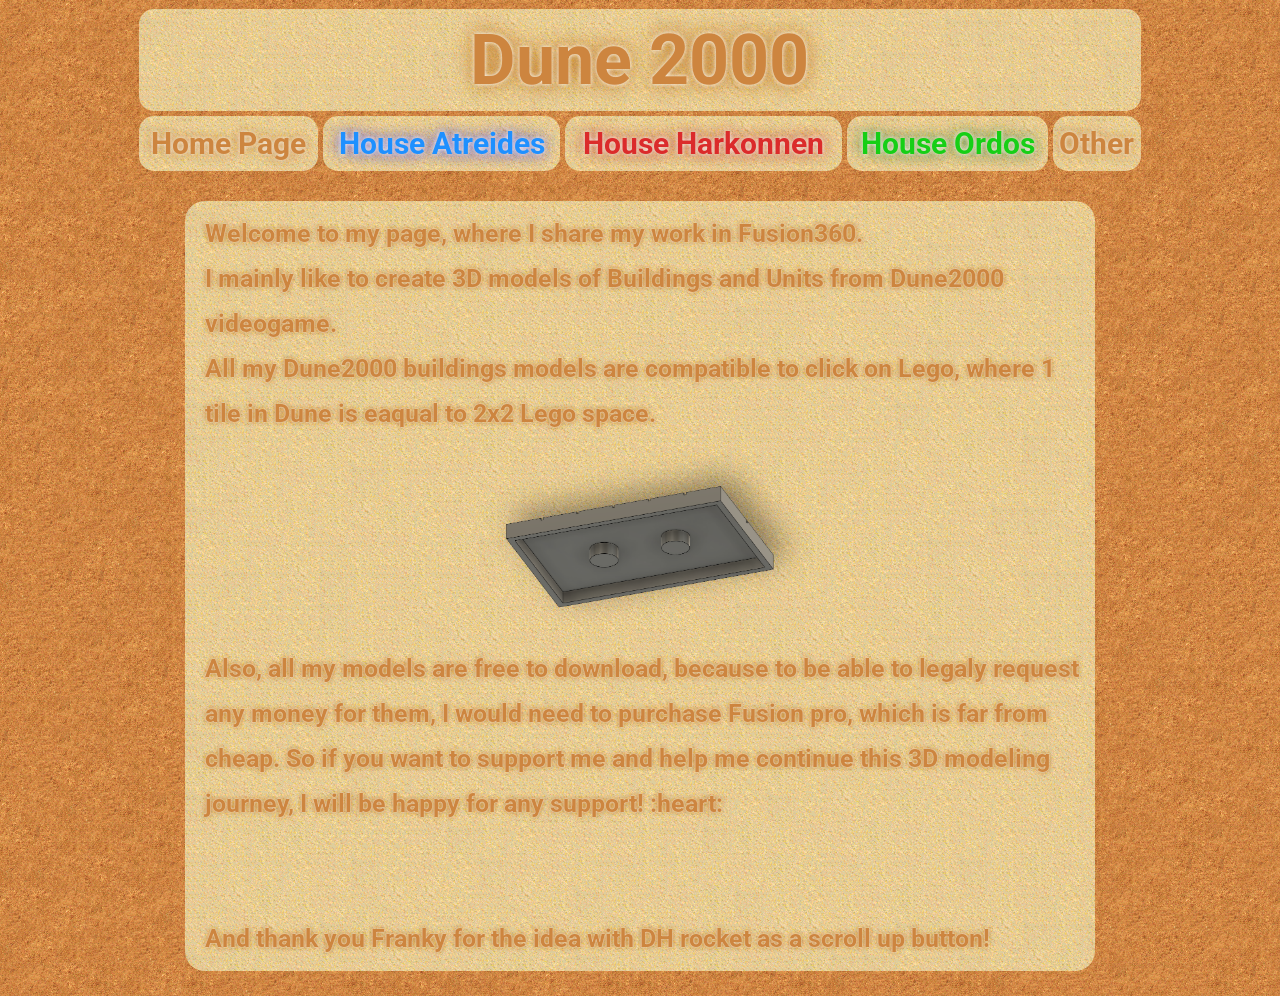
<file: index.html>
<!DOCTYPE HTML PUBLIC "-//W3C//DTD HTML 4.01 Transitional//EN">
<html>
<head>
    <!-- Google tag (gtag.js) -->
    <script async src="https://www.googletagmanager.com/gtag/js?id=G-M3KEWFPNG7"></script>
    <script>
        window.dataLayer = window.dataLayer || [];
        function gtag(){dataLayer.push(arguments);}
        gtag('js', new Date());

        gtag('config', 'G-M3KEWFPNG7');
    </script>

  <meta http-equiv="content-type" content="text/html; charset=windows-1250">
  <meta name="PMP main" content="PSPad editor, www.pspad.com">
  <title>My Dune2000 page</title>
  <link rel="stylesheet" href="styly.css">
</head>
<body>
    <table>
        <tr>
            <th colspan=5, class="dune_head">Dune 2000</th>
        </tr>
        <tr>
            <td><a href=index.html class="main_head">Home Page</a></td>
            <td><a href=Atreides.html class="atre_head">House Atreides</a></td>
            <td><a href=Harkonnen.html class="hark_head">House Harkonnen</a></td>
            <td><a href=Ordos.html class="ord_head">House Ordos</a></td>
            <td><a href=Other.html class="other_head">Other</a></td>
        </tr>
    </table>

    <main>
        <p class="home">Welcome to my page, where I share my work in Fusion360. <br>
            I mainly like to create 3D models of Buildings and Units from Dune2000 videogame.<br>
            All my Dune2000 buildings models are compatible to click on Lego, where 1 tile in Dune is eaqual to 2x2 Lego space.
        </p>
        <section style="text-align: center;">
            <img src="Pictures/model_bottom.png" style="width: 30%">
        </section>

        <p class="home"> Also, all my models are free to download, because to be able to legaly request any money for them, I would need to purchase Fusion pro, which is far from cheap.
            So if you want to support me and help me continue this 3D modeling journey, I will be happy for any support! :heart:
        <br><br><br>
        And thank you Franky for the idea with DH rocket as a scroll up button!
        </p>
    </main>
</body>
</html>
</file>
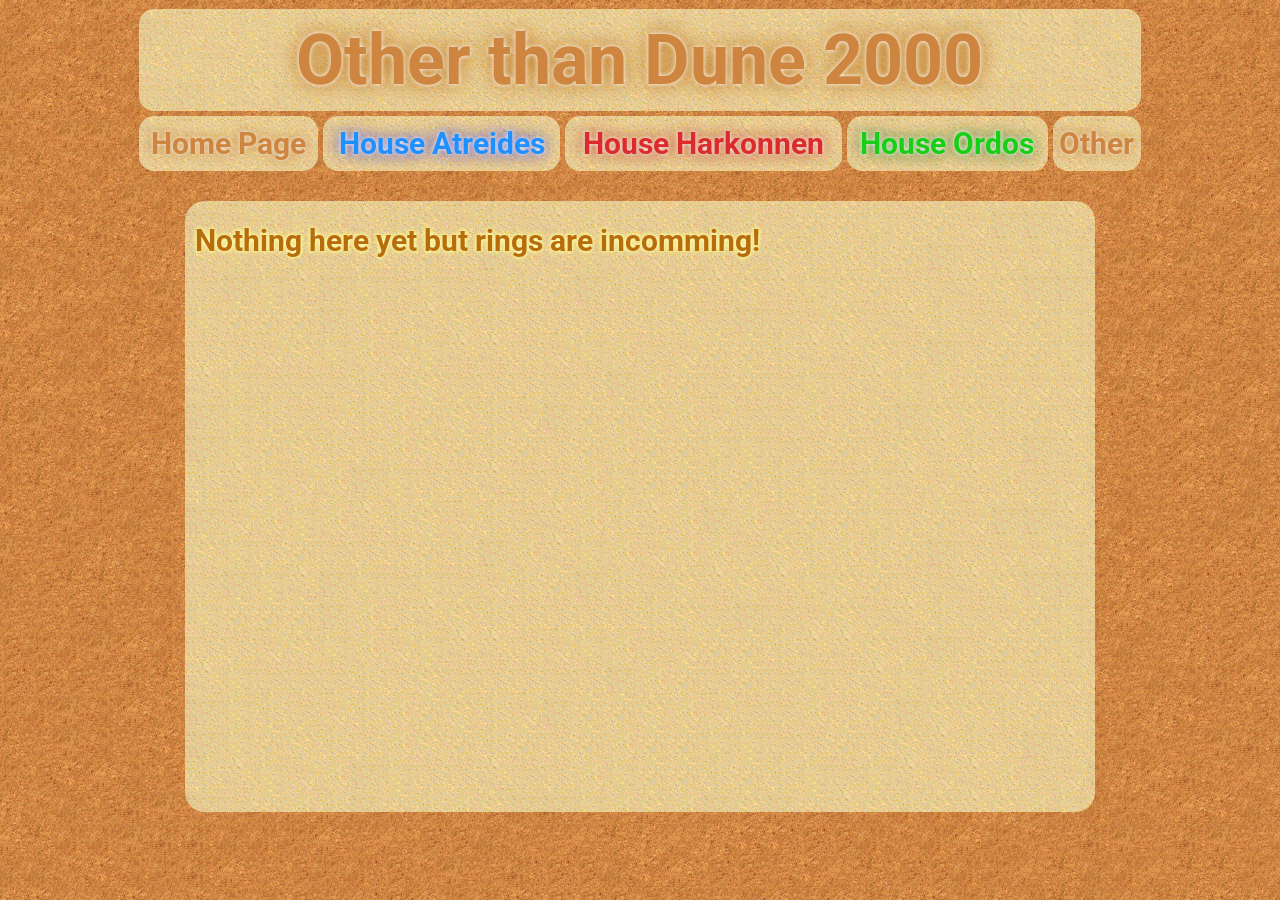
<file: Other.html>
<!DOCTYPE HTML PUBLIC "-//W3C//DTD HTML 4.01 Transitional//EN">
<html>
<head>
        <!-- Google tag (gtag.js) -->
    <script async src="https://www.googletagmanager.com/gtag/js?id=G-M3KEWFPNG7"></script>
    <script>
        window.dataLayer = window.dataLayer || [];
        function gtag(){dataLayer.push(arguments);}
        gtag('js', new Date());

        gtag('config', 'G-M3KEWFPNG7');
    </script>

  <meta http-equiv="content-type" content="text/html; charset=windows-1250">
  <meta name="PMP main" content="PSPad editor, www.pspad.com">
  <title>My Dune2000 page</title>
  <link rel="stylesheet" href="styly.css">
</head>
<body>
    <table>
        <tr>
            <th colspan=5 class="dune_head" id="ScrollToTop">Other than Dune 2000</th>
        </tr>
        <tr>
            <td><a href=index.html class="main_head">Home Page</a></td>
            <td><a href=Atreides.html class="atre_head">House Atreides</a></td>
            <td><a href=Harkonnen.html class="hark_head">House Harkonnen</a></td>
            <td><a href=Ordos.html class="ord_head">House Ordos</a></td>
            <td><a href=Other.html class="other_head">Other</a></td>
        </tr>
    </table>

    <main class="other">
        <h1>Nothing here yet but rings are incomming!</h1>
    </main>
    
</body>
</html>
</file>
<file: styly.css>
@import url('https://fonts.googleapis.com/css2?family=Roboto:wght@400;700&display=swap');

.shining_atre {
    box-shadow: 
		0 0 20px 15px rgba(5, 98, 238, 0.4);
	background: radial-gradient(ellipse, rgba(5, 98, 238, 0.3), transparent 1000%)
}
.shining_hark {
    box-shadow: 
        0 0 20px 15px rgba(218, 18, 18, 0.4);
	background: radial-gradient(ellipse, rgba(218, 18, 18, 0.3), transparent 1000%)
}
.shining_ord {
    box-shadow: 
        0 0 20px 15px rgba(5, 177, 5, 0.4);
	background: radial-gradient(ellipse, rgba(5, 177, 5, 0.3), transparent 1000%)
}
html { /*smooths jumps*/
    scroll-behavior: smooth;
	scroll-padding-top: 20px;
}
body { /*page background*/
	font-family: 'Roboto', sans-serif;
    background-image: url("Pictures/rock.png");
	background-repeat: repeat;
}
a { /*no underscore*/
	text-decoration: none;
}
.dune_head { /*Dune title*/
	font-size:70;
	color:Peru;
	font-weight: bold;
	text-shadow: 0 0 5px #ffffff, 0 0 20px #b6660a;
}
h { /*Orientation title*/
	font-size:30;
	color:Peru;
	font-weight: bold;
	text-shadow: 0 0 2px #ffffff, 0 0 5px #b6660a;
}
.atre_head, .hark_head, .ord_head, .main_head, .other_head{
	font-size: 30;
	font-weight: bold;
}
.atre_head {
	color: dodgerblue;
	text-shadow: 0 0 5px #ffffff, 0 0 15px #1014e7;
}
.atre_head:hover {
	text-shadow:
		0 0 5px #ffffff,
		0 0 15px #1014e7,
		0 0 40px #1014e7,
		0 0 50px #1014e7;
}
.hark_head {
	color: rgb(219, 43, 43);
	text-shadow: 0 0 5px #ffffff, 0 0 15px #af170c;
}
.hark_head:hover {
	text-shadow:
		0 0 5px #ffffff,
		0 0 15px #af170c,
		0 0 40px #af170c,
		0 0 40px #af170c,
		0 0 50px #af170c;
}
.ord_head {
	color: rgb(22, 207, 22);
	text-shadow: 0 0 5px #ffffff, 0 0 15px #07660b;
}
.ord_head:hover {
	text-shadow:
		0 0 5px #ffffff,
		0 0 15px #089e10,
		0 0 30px #089e10,
		0 0 50px #089e10,
		0 0 65px #089e10;
}
.main_head {
	color:Peru;
	text-shadow: 0 0 5px #ffffff, 0 0 10px #b6660a;
}
.other_head {
	color:Peru;
	text-shadow: 0 0 5px #ffffff, 0 0 10px #b6660a;
}
main { /*background of main section*/
	margin-left: 14%;
	margin-right: 14%;
	margin-top: 0%;
    background-image: url("Pictures/sand.png");
    border-radius: 20px;
  	min-height: 600px;
}
.atre, .hark, .ord, .other {
	padding-left: 10px;
	padding-right: 10px;
	padding-top: 1px;
	padding-bottom: 10px;
}
.atre { /*Atreides page style*/
	color: dodgerblue;
	text-shadow:
		0 0 5px #ffffff,
		0 0 10px #1014e7;
}
.hark { /*Harkonnen page style*/
	color: rgb(219, 43, 43);
	text-shadow:
		0 0 5px #ffffff,
		0 0 10px #af170c;
}
.ord { /*Ordos page style*/
	color: rgb(34, 153, 34);
	text-shadow:
		0 0 5px #ffffff,
		0 0 10px #043a06;
}
.home { /*main page style*/
	padding-left: 20px;
	padding-right: 10px;
	padding-top: 10px;
	padding-bottom: 10px;
	font-size: 25;
	font-weight: bold;
	color:Peru;
	text-shadow: 0 0 2px #ffffff, 0 0 5px #b6660a;
}
.other { /*other page style*/
	color: rgb(184, 109, 11);
	text-shadow:
		0 0 5px #ffffff,
		0 0 5px #fffb08;
}
table { /*head titles*/
   	margin-bottom: 2%;
	margin-top: -0.3%;
	width: 80%;
	text-align: center;
	margin-left: 10%;
	border: 0px solid black;
    border-collapse: separate;
	border-spacing: 5px;
}
th { /*Dune title*/
	padding-top: 10px;
	padding-bottom: 10px;
	border-radius: 15px;
    background-image: url("Pictures/sand.png");
}
td { /*other titles*/
	padding-top: 10px;
	padding-bottom: 10px;
	border-radius: 15px;
	background-image: url("Pictures/sand.png");
}
img {
    border-radius: 20px;
	width: 30%;
	margin-left: 1.5%;
	margin-right: 1.5%;
	margin-top: 1%;
	filter: drop-shadow(10px -10px 15px rgba(0, 0, 0, 0.4));
}
ul, ol {
    margin: 10px 5px 10px 20px;
    padding-left: 0;
}
ul li, ol li {
    margin-bottom: 8px;
}
.sidebar {
    position: fixed;
	background-image: url("Pictures/sand.png");
    top: 23%;
	left:5px;
    right: 87%;
    padding: 10px;
    border-radius: 10px;
}
.sidebar h2 { /*sidebar title*/
    margin-top: -5;
	margin-left: 5;
    color: Peru;
}
.sidebar .atre:hover {
	text-shadow:
		0 0 5px #ffffff,
		0 0 10px #1014e7,
		0 0 15px #1014e7,
		0 0 20px #1014e7;
}
.sidebar .hark:hover {
	text-shadow:
		0 0 5px #ffffff,
		0 0 15px #af170c,
		0 0 10px #af170c,
		0 0 20px #af170c;
}
.sidebar .ord:hover {
	text-shadow:
		0 0 5px #ffffff,
		0 0 10px #043a06,
		0 0 15px #043a06,
		0 0 20px #043a06;
}
.rocket {
    position: fixed;
    bottom: 30px;
    right: 20px;
    padding: 15px;
    transition: all 0.3s;
}

.rocket:hover {
    animation: takeoff 7s ease-in 1s forwards;
}
@keyframes takeoff {
    0% { 
        transform: translateY(0); 
        filter: brightness(1);
    }
    100% { 
        transform: translateY(-10000px); 
        filter: brightness(1.2);
    }
}
p {
	font-size: 20px;
	line-height: 1.8;
}
h1 { /*titles*/	
	font-size: 30px;
}
.file-size {
    color: #aaa;
    font-size: 15px;
}
.download_section_atre, .download_section_hark, .download_section_ord, .download_section_other { /*download area style*/
    background: rgba(0, 0, 0, 0.6);
    padding: 10px;
    border-radius: 20px;
    margin: 10px 0;
}
.download_section_atre a, .download_section_hark a, .download_section_ord a, .download_section_other a{ /*download area style*/
    display: inline-block;
    padding: 10px 15px;
    margin: 5px 0;
    text-decoration: none;
    border-radius: 10px;
    transition: background 0.2s;
}
.download_section_atre a { /*download button style*/
    background: #110363;
    color: #e8d8b0;
}
.download_section_atre a:hover { /*hover over download button style*/
    background: #055ac9;
    box-shadow: 0 0 10px gold;
}
.download_section_hark a { /*download button style*/
    background: #743105;
    color: #e8d8b0;
}
.download_section_hark a:hover { /*hover over download button style*/
    background: #e40404;
    box-shadow: 0 0 10px gold;
}
.download_section_ord a { /*download button style*/
    background: #305703;
    color: #e8d8b0;
}
.download_section_ord a:hover { /*hover over download button style*/
    background: #05a105;
    box-shadow: 0 0 10px gold;
}
.download_section_other a { /*download button style*/
    background: #855704;
    color: #e8d8b0;
}
.download_section_other a:hover { /*hover over download button style*/
    background: #cf8a0a;
    box-shadow: 0 0 10px gold;
}

.cat-button {
	position: fixed;
	bottom: 3%;
	left: 0%;
	width: 5%;
	height: 3%;
	border: none;
	background: transparent;
	cursor: pointer;
	z-index: 1000;
}
.cat-button img {
	width: 100%;
	height: auto;
}
.cat-button:hover img {
	transform: scale(1.1);
	transition: transform 0.3s;
}
.popup-overlay {
	display: none;
	position: fixed;
	top: 0;
	left: 0;
	width: 100%;
	height: 100%;
	background: rgba(0,0,0,0.7);
	z-index: 1001;
	justify-content: center;
	align-items: center;
}
.popup_content_atre {
	border-radius: 10px;
	text-align: center;
	box-shadow: 0 0 20px 15px rgba(5, 125, 238, 0.4);
	background: radial-gradient(ellipse, rgba(5, 98, 238, 0.3), transparent 1000%)
}
.popup_content_hark {
	border-radius: 10px;
	text-align: center;
    box-shadow: 0 0 20px 15px rgba(241, 28, 28, 0.4);
	background: radial-gradient(ellipse, rgba(218, 18, 18, 0.3), transparent 1000%)
}
.popup_content_ord {
	border-radius: 10px;
	text-align: center;
    box-shadow: 0 0 20px 15px rgba(6, 204, 6, 0.4);
	background: radial-gradient(ellipse, rgba(5, 177, 5, 0.3), transparent 1000%)
}
.popup_content_atre img, .popup_content_hark img, .popup_content_ord img {
	max-width: 80%;
	max-height: 80%;
}








/* ===== HARKONNEN (Red) ===== */
html.house_harkonnen {
    scrollbar-width: thin;
    scrollbar-color: #6a1a1a #0d0603;
}

html.house_harkonnen::-webkit-scrollbar {
    width: 12px;
}

html.house_harkonnen::-webkit-scrollbar-track {
    background: #0d0603;
    border: 1px solid #6a1a1a;
}

html.house_harkonnen::-webkit-scrollbar-thumb {
    background: #6a1a1a;
    border-radius: 6px;
    border: 2px solid #8b0000;
}


/* ===== ATREIDES (Blue) ===== */
html.house_atreides {
    scrollbar-width: thin;
    scrollbar-color: #2a4a6a #0a1420;
}

html.house_atreides::-webkit-scrollbar {
    width: 12px;
}

html.house_atreides::-webkit-scrollbar-track {
    background: #0a1420;
    border: 1px solid #2a4a6a;
}

html.house_atreides::-webkit-scrollbar-thumb {
    background: #2a4a6a;
    border-radius: 6px;
    border: 2px solid #4a7a9c;
}

/* ===== ORDOS (Green) ===== */
html.house_ordos {
    scrollbar-width: thin;
    scrollbar-color: #2a4a2a #1a1f1a;
}

html.house_ordos::-webkit-scrollbar {
    width: 12px;
}

html.house_ordos::-webkit-scrollbar-track {
    background: #1a1f1a;
    border: 1px solid #2a4a2a;
}

html.house_ordos::-webkit-scrollbar-thumb {
    background: #2a4a2a;
    border-radius: 6px;
    border: 2px solid #4a784a;
}
</file>
